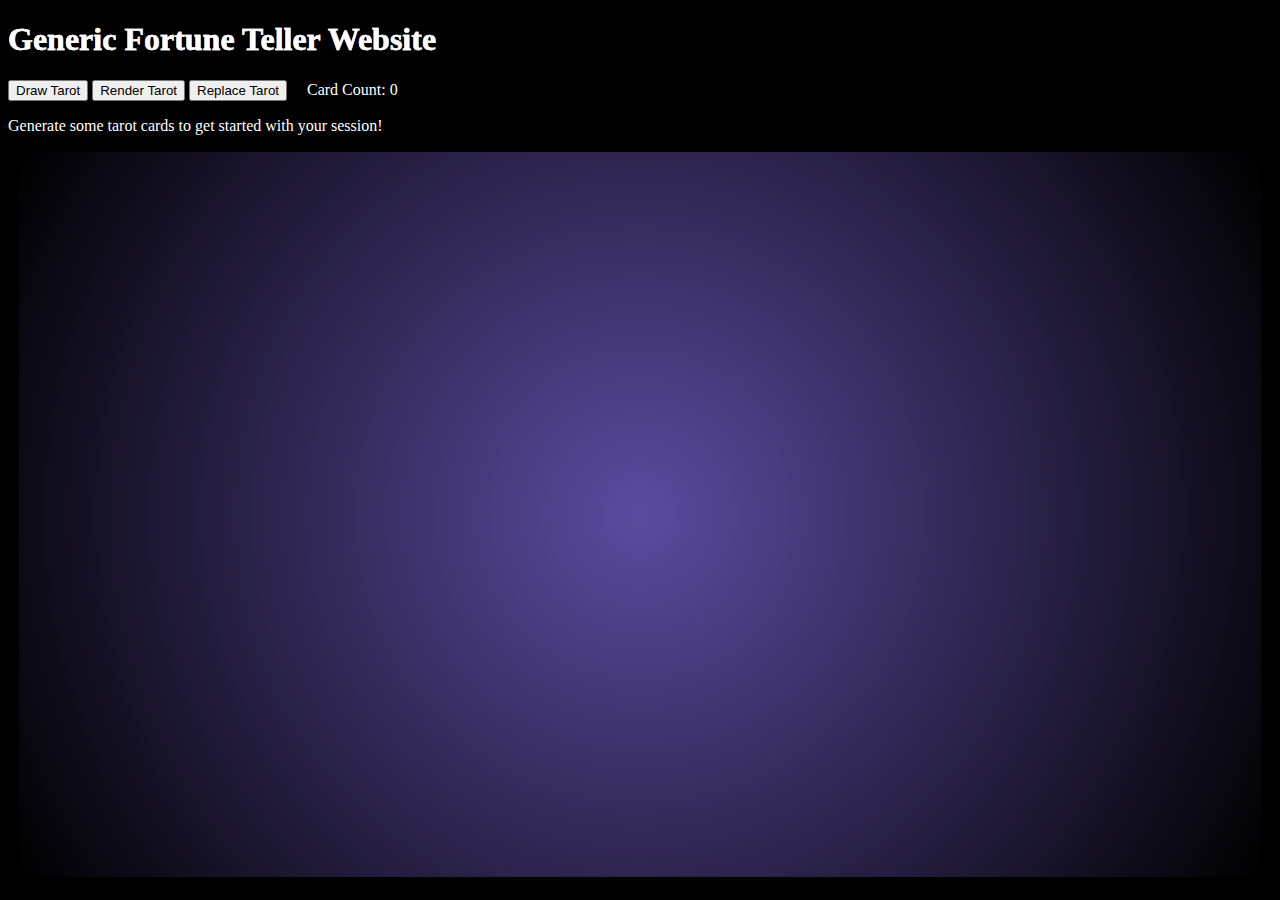
<file: index.html>
<!DOCTYPE html>
<html lang="en">
  <head>
    <meta charset="UTF-8">
    <meta name="viewport" content="width=device-width, initial-scale=1.0">
    <meta http-equiv="X-UA-Compatible" content="ie=edge">
    <title>Tarot Page</title>
    <link rel="stylesheet" href="style.css">
    <script type="text/javascript" src="script.js"></script>
  </head>
  <body>
      <h1>Generic Fortune Teller Website</h1>
      <button type="button" onclick="onGenerateTarot()">Draw Tarot</button>
      <button type="button" onclick="renderTarotCards()">Render Tarot</button>
      <button type="button" onclick="replaceCards()">Replace Tarot</button>
      <p style="display:inline; margin-left: 1rem;">Card Count: <span id="cardCountBox"></span></p>
      <p id="contentBox">
          Generate some tarot cards to get started with your session!
      </p>
      <template>
          <div class="tarotCard" draggable="true" ondragstart="onDragStart(event)" ondblclick="flipCard(this)" oncontextmenu="discardCard(event,this)">
              <h2 class="cardNum">Number</h2>
              <p class="cardDesc">Description</p>
              <h2 class="cardName">Name</h2>
          </div>
      </template>
      <div id="playMat" ondrop="drop_handler(event)" ondragover="dragover_handler(event)">

      </div>

  </body>
</html>
</file>
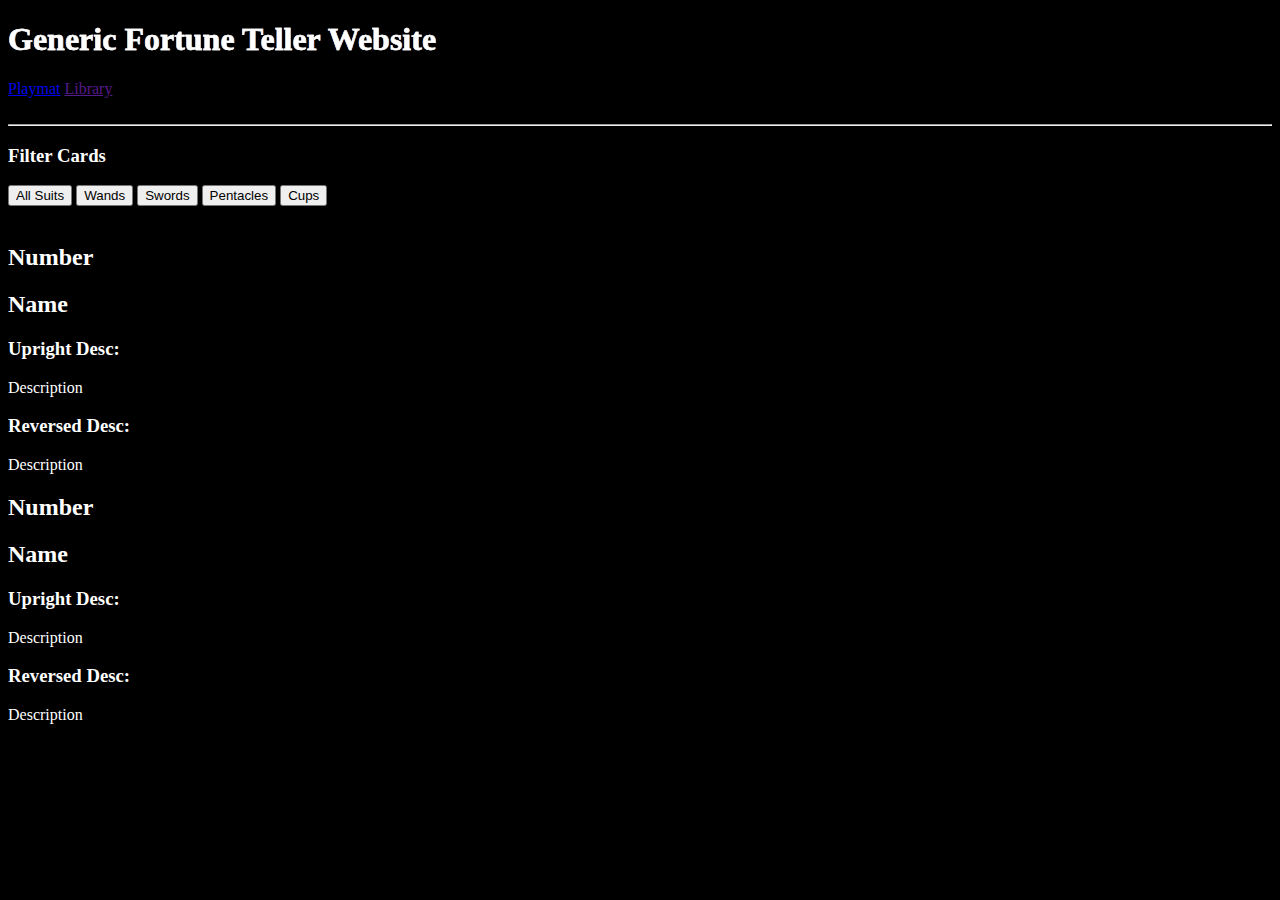
<file: library.html>
<!DOCTYPE html>
<html lang="en">
<head>
    <meta charset="UTF-8">
    <meta name="viewport" content="width=device-width, initial-scale=1.0">
    <meta http-equiv="X-UA-Compatible" content="ie=edge">
    <title>Library Page</title>
    <link rel="stylesheet" href="style.css">
    <script type="text/javascript" src="script.js"></script>
</head>
<body>
    <div class="titleBar">
        <h1>Generic Fortune Teller Website</h1>
        <a class="button" href="index.html">Playmat</a>
        <a class="button active" href="">Library</a>
    </div>
    <br /><hr />

    <h3>Filter Cards</h3>
    <button type="button">All Suits</button>
    <button type="button">Wands</button>
    <button type="button">Swords</button>
    <button type="button">Pentacles</button>
    <button type="button">Cups</button>
    <br /><br />

    <div class="libraryList">
        <template>
            <div class="libraryCard">
                <h2 class="cardNum">Number</h2>
                <h2 class="cardName">Name</h2>
                <h3>Upright Desc:</h3>
                <p class="cardDescUp">Description</p>
                <h3>Reversed Desc:</h3>
                <p class="cardDescRev">Description</p>
            </div>
        </template>
        <div class="libraryCard">
            <h2 class="cardNum">Number</h2>
            <h2 class="cardName">Name</h2>
            <h3>Upright Desc:</h3>
            <p class="cardDescUp">Description</p>
            <h3>Reversed Desc:</h3>
            <p class="cardDescRev">Description</p>
        </div>
        <div class="libraryCard">
            <h2 class="cardNum">Number</h2>
            <h2 class="cardName">Name</h2>
            <h3>Upright Desc:</h3>
            <p class="cardDescUp">Description</p>
            <h3>Reversed Desc:</h3>
            <p class="cardDescRev">Description</p>
        </div>
    </div>

</body>
</html>
</file>
<file: style.css>
body {
    background-color: black;

    color: white;
}

.tarotCard {
    background-color: #5f543b;
    width: calc(275px / 1.2);
    height: calc(475px / 1.2);
    border: solid black 4px;
    float: left;
    margin-right: 1rem;
    margin-bottom: 1rem;
/*    box-shadow: 10px 10px 0px #000000;*/
}
.tarotCard .cardNum{
    text-align: center;
}
.tarotCard .cardDesc{
    height: calc(475px / 1.2 - (40px + 6rem));
    padding-inline: 20px;
}
.tarotCard .cardName{
    margin: 0;
    padding: 12.5px;
    text-align: center;
    background-color: #ffffff30;
    border-top: solid black 2px;
    white-space:nowrap;
}

h1 {
    --main: white;
    --bit: #5b4b9f;
    background-image: linear-gradient(to right, var(--main) 35%, var(--bit) 40%,var(--bit) 60%, var(--main) 65%);
    -webkit-background-clip: text;
    color: transparent;
    -webkit-text-fill-color: transparent;
    -webkit-text-stroke: 0.5px;
    -webkit-text-stroke-color: white;
    background-size: 280% 100%;
    animation: mystic 10s linear infinite;
}
@keyframes mystic {
    0% {
        background-position: 0 0;
    }

    100% {
        background-position: 100% 0;
    }
}

#playMat {
    width: calc(100% - 22px);
    height: 100%;
    min-height: calc(100vh - 175px);
    margin-inline: 10px;
    border: solid black 1px;
    background-image: radial-gradient(circle at center, #5b4b9f 0, black 100%);
}
</file>
